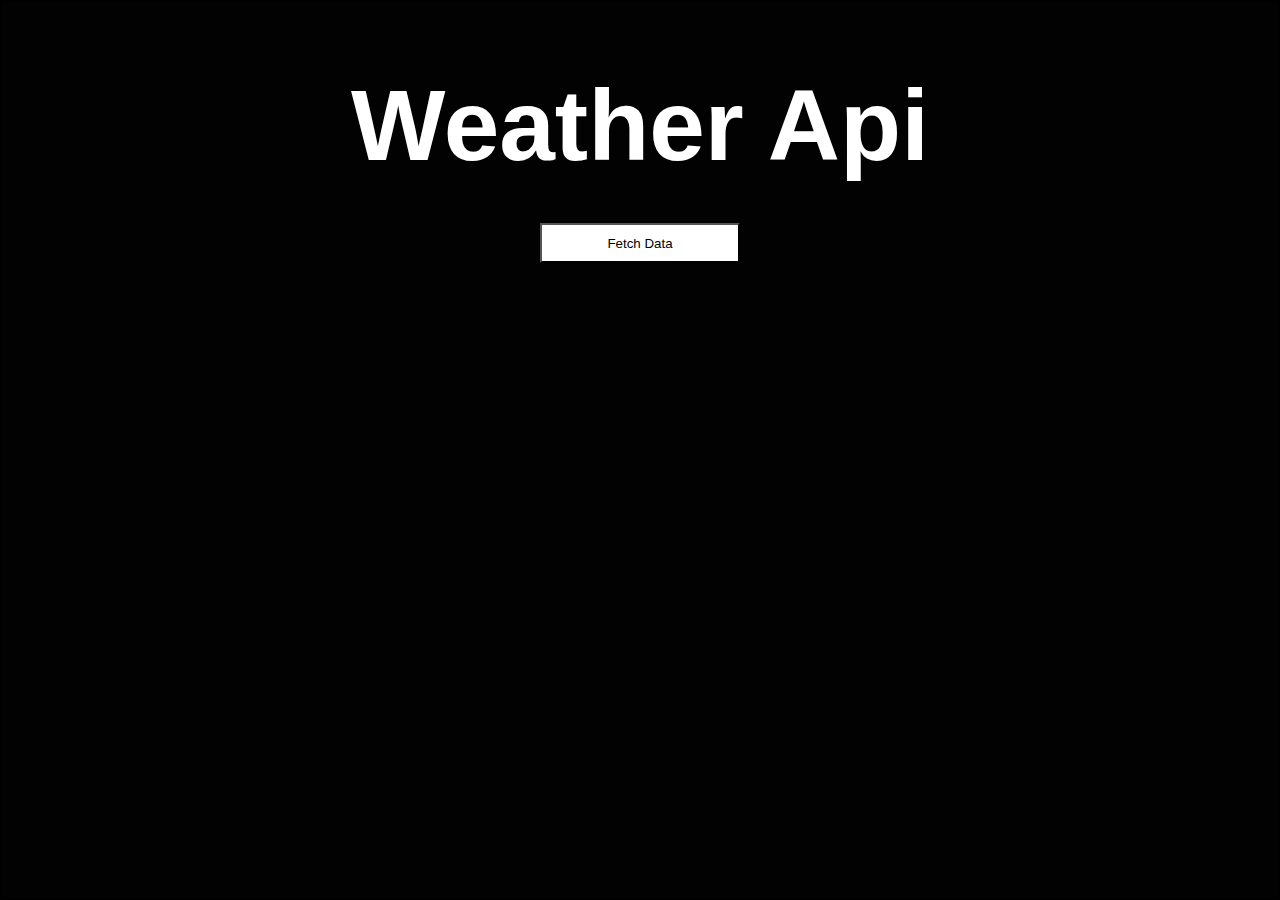
<file: index.html>
<!DOCTYPE html>
<html lang="en">
  <head>
    <link rel="stylesheet" href="./style2.css" />
    <meta charset="UTF-8" />
    <meta http-equiv="X-UA-Compatible" content="IE=edge" />
    <meta name="viewport" content="width=device-width, initial-scale=1.0" />
    <title>weather API</title>
  </head>
  <body>
    <div class="container">
      <h1>Weather Api</h1>
      <a href="./home.html"
        ><button class="button" onclick="renderData ()">Fetch Data</button></a
      >
    </div>

    <script src="./script.js"></script>
  </body>
</html>
</file>
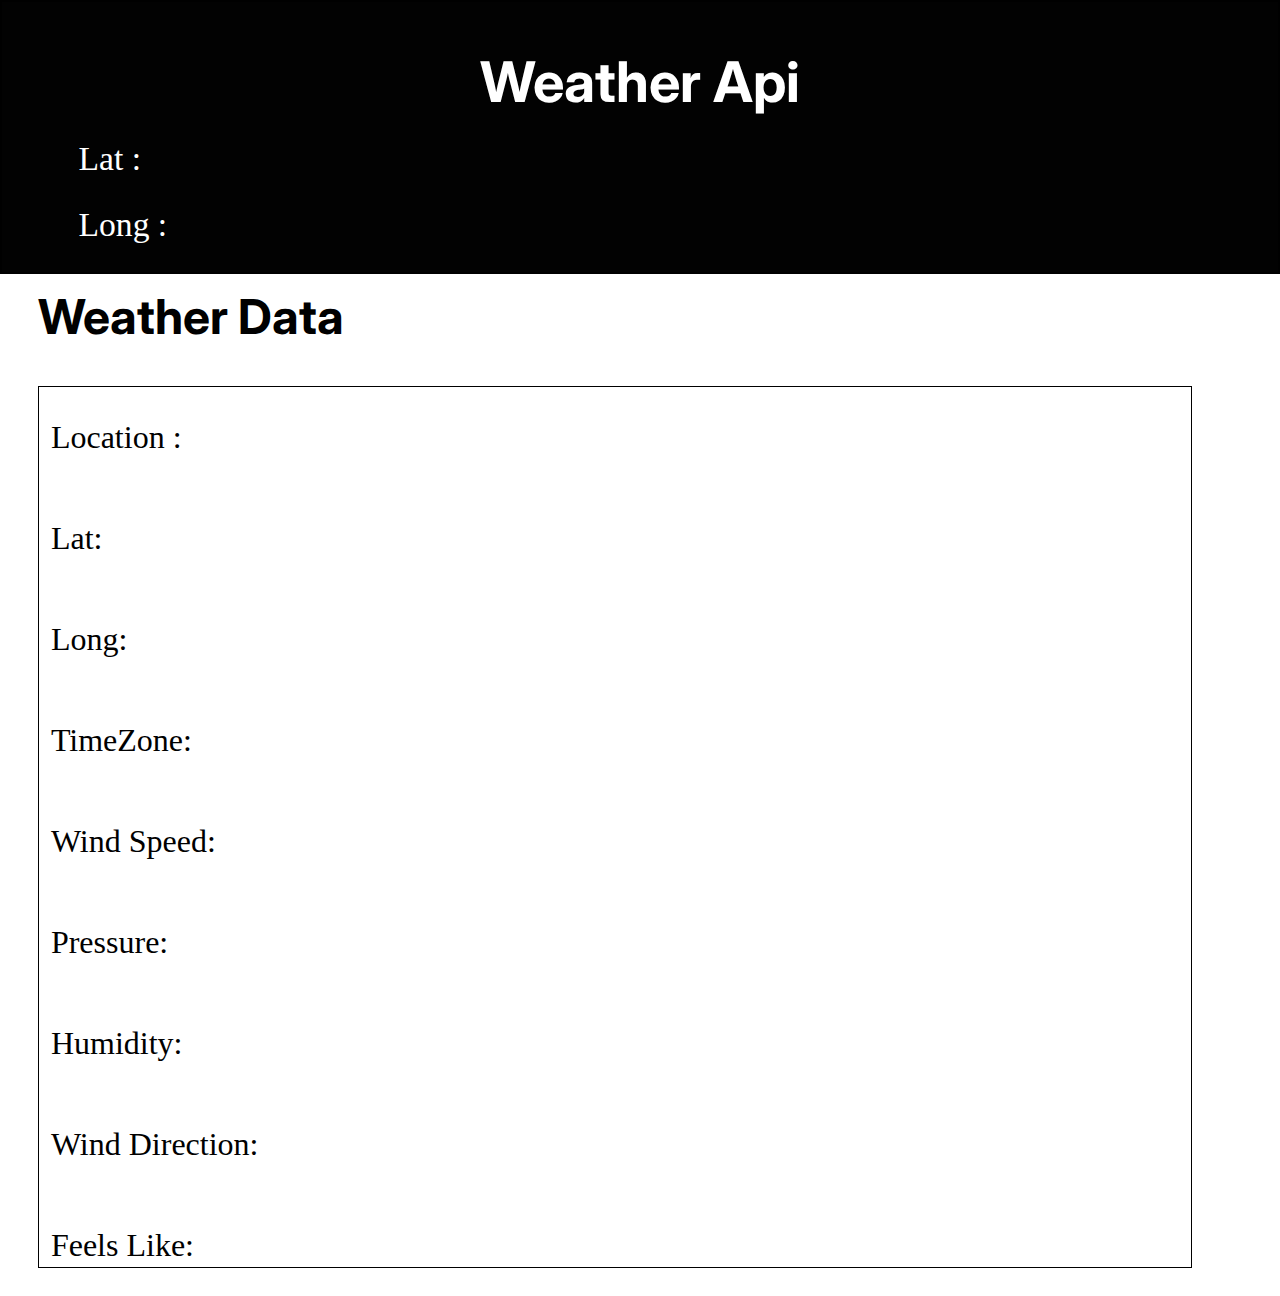
<file: home.html>
<!DOCTYPE html>
<html lang="en">
  <head>
    <meta charset="UTF-8" />
    <meta http-equiv="X-UA-Compatible" content="IE=edge" />
    <meta name="viewport" content="width=device-width, initial-scale=1.0" />
    <title>Weather Api</title>
    <link rel="stylesheet" href="./style.css" />
  </head>
  <body>
    <div class="box1">
      <h2>Weather Api</h2>
      <div id="latt" class="newinfo">
        <p>Lat :</p>
        <p id="lat_ash"></p>
      </div>
      <div id="lont" class="newinfo">
        <p>Long :</p>
        <p id="lon_ash"></p>
      </div>
    </div>
    <div class="heading2">
      <h2>Weather Data</h2>
    </div>
    <div class="box3">
      <div id="loco">
        <p class="space">Location :</p>
        <p id="location_ash"></p>
      </div>
      <div id="lat" class="lat">
        <p class="space">Lat:</p>
        <p id="lat_ash1"></p>
      </div>
      <div id="lon" class="lon">
        <p class="space">Long:</p>
        <p id="lon_ash1"></p>
      </div>
      <div id="time">
        <p class="space">TimeZone:</p>
        <p id="time_ash"></p>
      </div>
      <div id="winds">
        <p class="space">Wind Speed:</p>
        <p id="winds_ash"></p>
      </div>
      <div id="pres">
        <p class="space">Pressure:</p>
        <p id="pres_ash"></p>
      </div>
      <div id="humi">
        <p class="space">Humidity:</p>
        <p id="humi_ash"></p>
      </div>
      <div id="windd">
        <p class="space">Wind Direction:</p>
        <p id="windd_ash"></p>
      </div>
      <div id="feel">
        <p class="space">Feels Like:</p>
        <p id="feels_like"></p>
      </div>
      <div class="map"></div>
    </div>

    <script src="./script.js"></script>
  </body>
</html>
</file>
<file: style2.css>
#btn {
  text-decoration: none;
  color: black;
  font-size: 1.2em;
}

body {
  margin: 0;
  padding: 0;
}

.container {
  justify-content: center;
  align-items: center;
  height: 99.8vh;
  border: 1px solid;
  text-align: center;
  background-color: rgb(2, 2, 2);
}

.container h1 {
  font-size: 100px;
  font-family: "Inter", sans-serif;
  color: #ffffff;
  margin-bottom: 40px;
}

.button {
  width: 200px;
  height: 40px;
  font-family: "Inter", sans-serif;
  background-color: #ffffff;
}
</file>
<file: style.css>
@import url("https://fonts.googleapis.com/css2?family=Inter:wght@500&display=swap");

body {
  margin: 0;
  padding: 0;
}

.box1 {
  /* position: relative; */
  height: 30vh;
  border: 2px solid;
  text-align: center;
  background-color: rgb(2, 2, 2);
}

.box1 h2 {
  font-size: 3.5em;
  font-family: "Inter", sans-serif;
  color: #ffffff;
  margin-bottom: 40px;
}

.heading2 h2 {
  font-family: "Inter", sans-serif;
  font-size: 3em;
  margin-left: 3%;
  margin-top: 1%;
}

.box3 {
  position: absolute;
  display: grid;
  height: 55em;
  border: 1px solid;
  margin-left: 3%;
  width: 90vw;
  margin-bottom: 1em;
}

#loco,
#lat,
#lon,
#time,
#winds,
#pres,
#humi,
#windd,
#feel {
  display: flex;
  margin-left: 1%;
  font-size: 2em;
}

.space {
  margin-right: 0.5em;
}

.newinfo {
  position: relative;
  color: #ffffff;
  display: flex;
  gap: 4px;
  margin-top: -3.9%;
  margin-left: 6%;
  font-size: 2.1em;
  margin-bottom: 10px;
}
</file>
